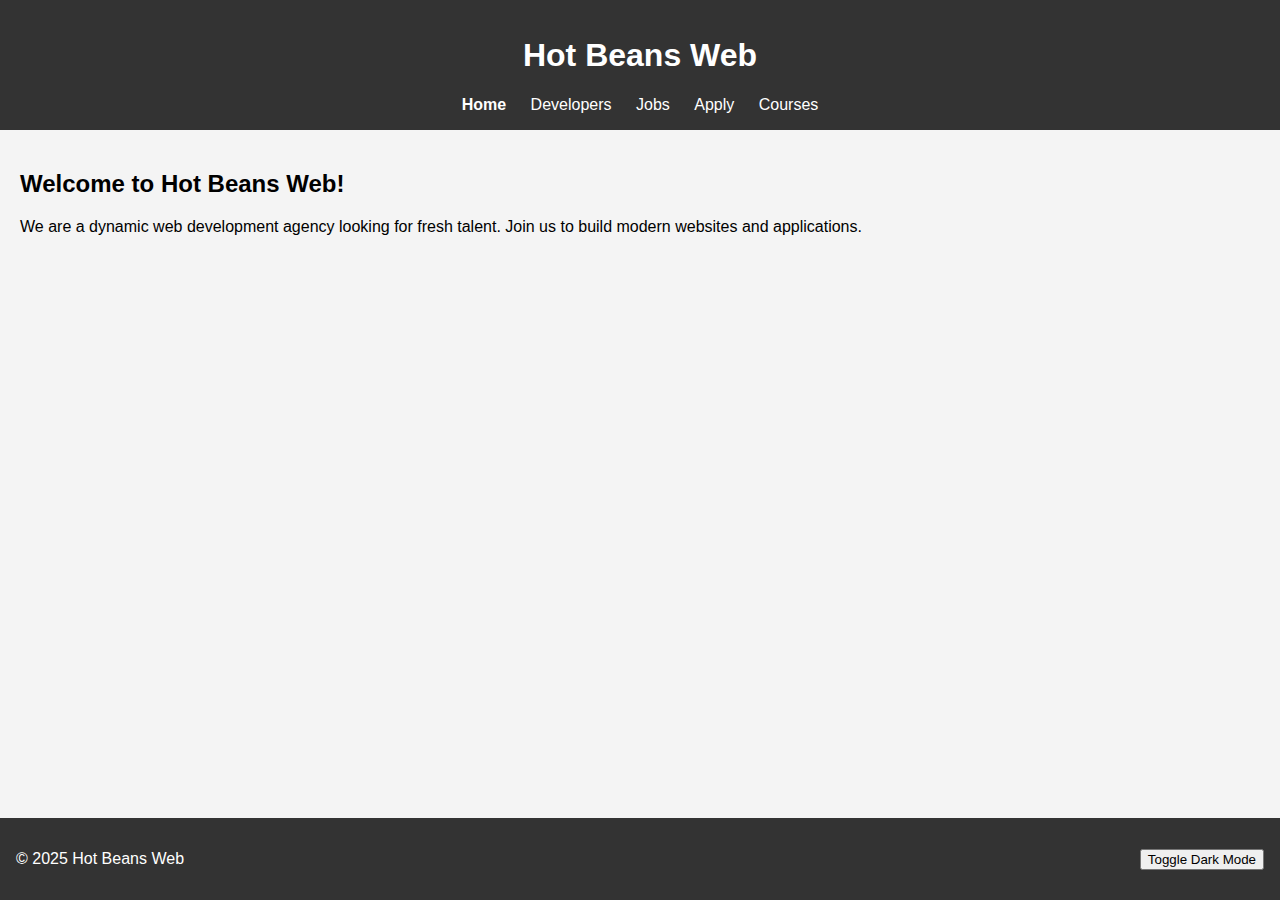
<file: index.html>
<html lang="en">
<head>
  <meta charset="UTF-8" />
  <meta name="viewport" content="width=device-width, initial-scale=1.0" />
  <title>Hot Beans Web - Home</title>
  <link rel="stylesheet" href="style.css" />
</head>
<body>
  <header>
    <h1>Hot Beans Web</h1>
    <nav>
      <a href="index.html "style="font-weight: bold;">Home</a>
      <a href="developers.html">Developers</a>
      <a href="jobs.html">Jobs</a>
      <a href="apply.html">Apply</a>
      <a href="courses.html">Courses</a>
    </nav>
  </header>
  <main>
    <section>
      <h2>Welcome to Hot Beans Web!</h2>
      <p>We are a dynamic web development agency looking for fresh talent. Join us to build modern websites and applications.</p>
    </section>
  </main>
  <footer>
    <p>&copy; 2025 Hot Beans Web</p>
    <button id="darkToggle" onclick="toggleDarkMode()">Toggle Dark Mode</button>
  </footer>
  <script>
    document.getElementById("darkToggle").addEventListener("click", function() {
      document.body.classList.toggle("dark-mode");
    });
  </script>
</body>
</html>
</file>
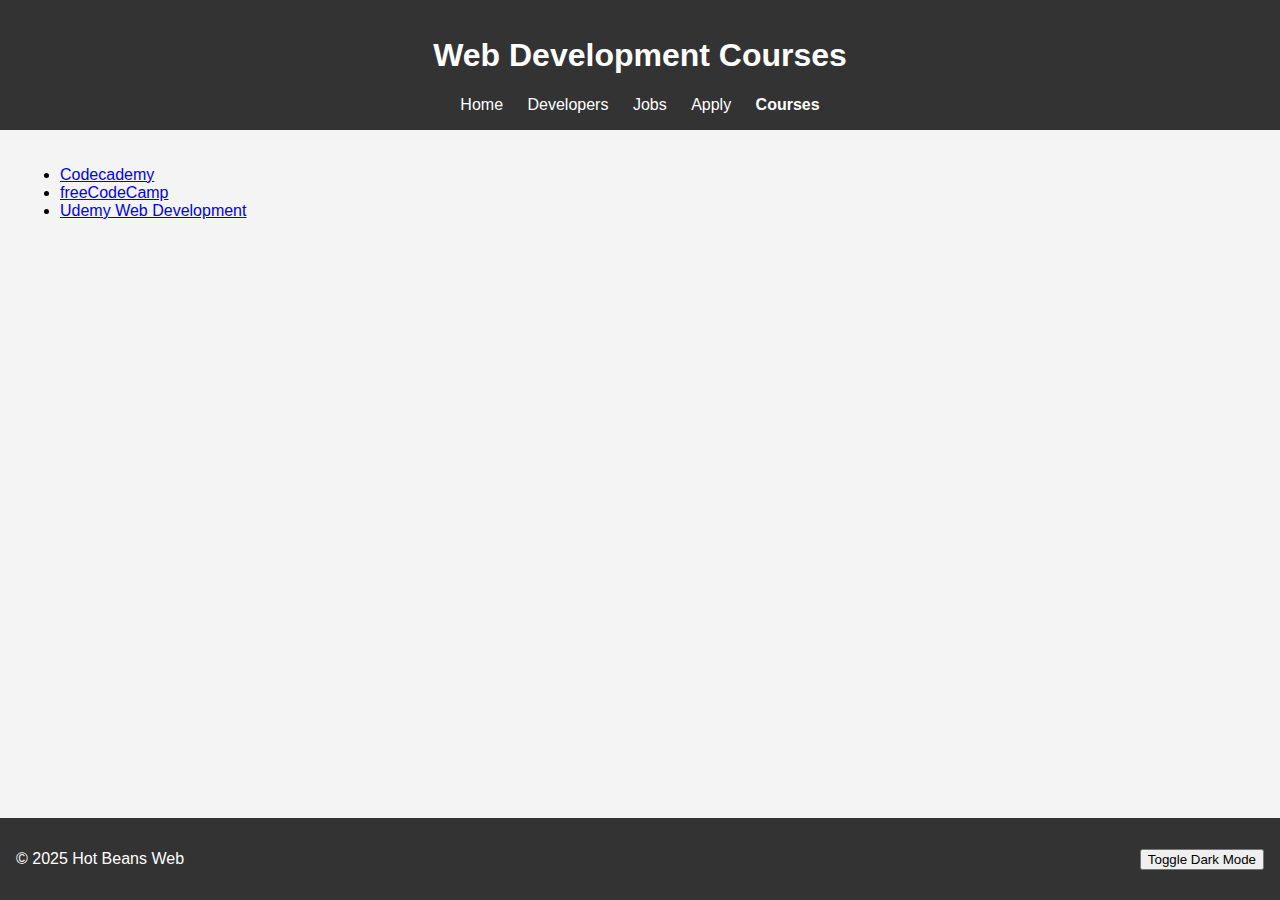
<file: courses.html>
<html lang="en">
<head>
  <meta charset="UTF-8" />
  <meta name="viewport" content="width=device-width, initial-scale=1.0" />
  <title>Hot Beans Web - Courses</title>
  <link rel="stylesheet" href="style.css" />
</head>
<body>
  <header>
    <h1>Web Development Courses</h1>
    <nav>
      <a href="index.html">Home</a>
      <a href="developers.html">Developers</a>
      <a href="jobs.html">Jobs</a>
      <a href="apply.html">Apply</a>
      <a href="courses.html"style="font-weight: bold;">Courses</a>
    </nav>
  </header>
  <main>
    <ul>
      <li><a href="https://www.codecademy.com/learn">Codecademy</a></li>
      <li><a href="https://freecodecamp.org">freeCodeCamp</a></li>
      <li><a href="https://www.udemy.com/topic/web-development/">Udemy Web Development</a></li>
    </ul>
  </main>
  <footer>
    <p>&copy; 2025 Hot Beans Web</p>
    <button id="darkToggle" onclick="toggleDarkMode()">Toggle Dark Mode</button>
  </footer>
  <script>
    document.getElementById("darkToggle").addEventListener("click", function() {
      document.body.classList.toggle("dark-mode");
    });
  </script>
</body>
</html>
</file>
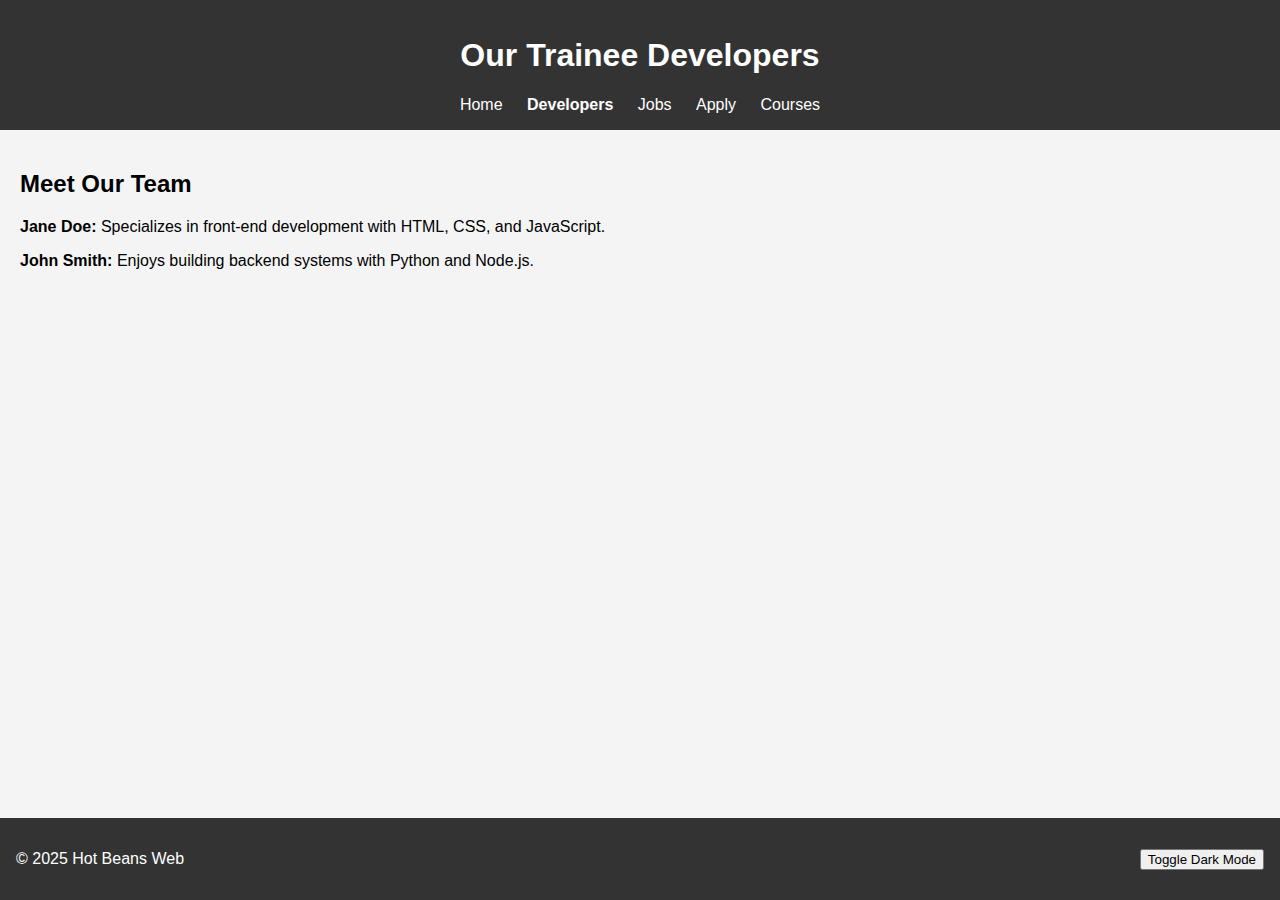
<file: developers.html>
<html lang="en">
<head>
  <meta charset="UTF-8" />
  <meta name="viewport" content="width=device-width, initial-scale=1.0" />
  <title>Hot Beans Web - Developers</title>
  <link rel="stylesheet" href="style.css" />
</head>
<body>
  <header>
    <h1>Our Trainee Developers</h1>
    <nav>
      <a href="index.html">Home</a>
      <a href="developers.html"style="font-weight: bold;">Developers</a>
      <a href="jobs.html">Jobs</a>
      <a href="apply.html">Apply</a>
      <a href="courses.html">Courses</a>
    </nav>
  </header>
  <main>
    <section>
      <h2>Meet Our Team</h2>
      <p><strong>Jane Doe:</strong> Specializes in front-end development with HTML, CSS, and JavaScript.</p>
      <p><strong>John Smith:</strong> Enjoys building backend systems with Python and Node.js.</p>
    </section>
  </main>
  <footer>
    <p>&copy; 2025 Hot Beans Web</p>
    <button id="darkToggle" onclick="toggleDarkMode()">Toggle Dark Mode</button>
  </footer>
  <script>
    document.getElementById("darkToggle").addEventListener("click", function() {
      document.body.classList.toggle("dark-mode");
    });
  </script>
</body>
</html>
</file>
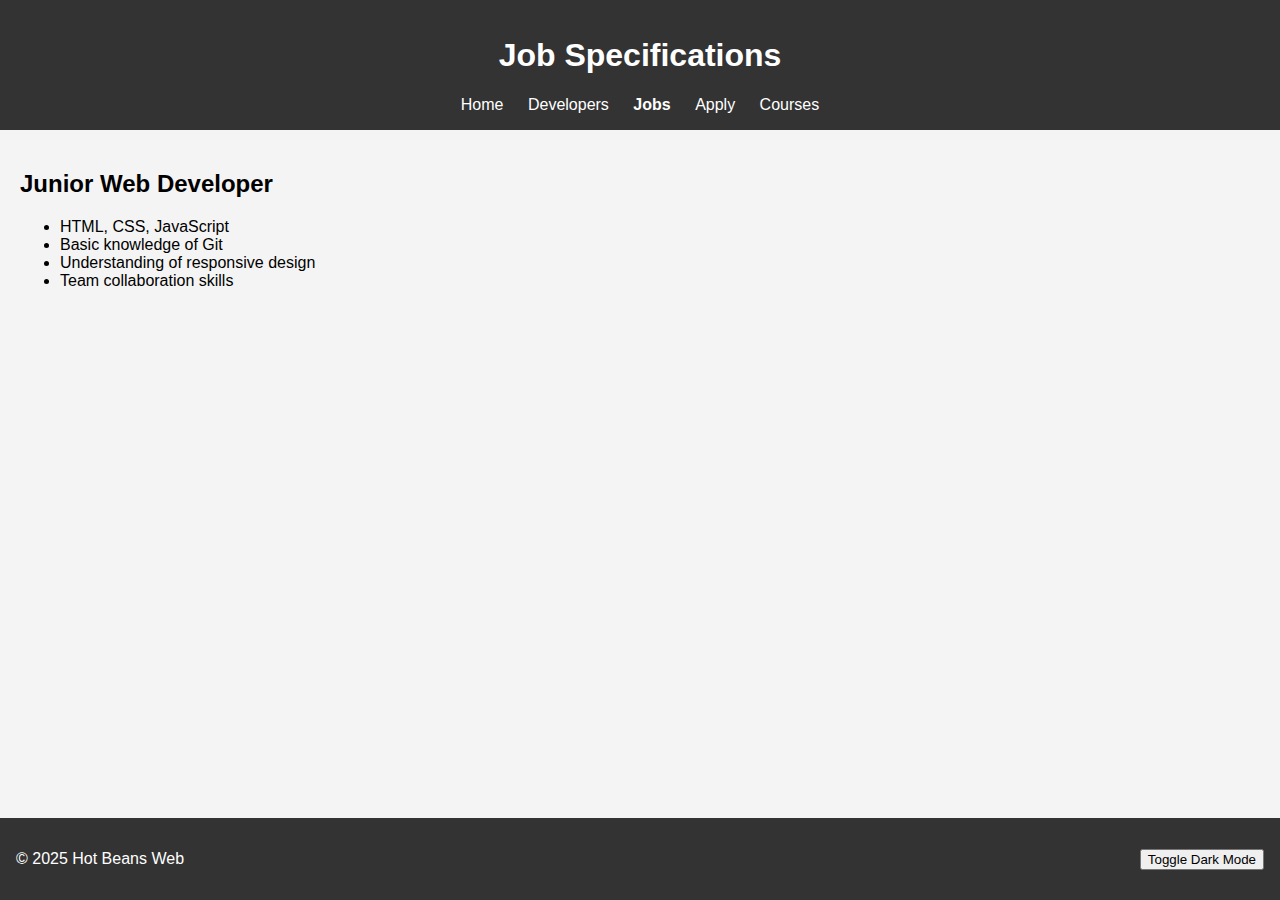
<file: jobs.html>
<html lang="en">
<head>
  <meta charset="UTF-8" />
  <meta name="viewport" content="width=device-width, initial-scale=1.0" />
  <title>Hot Beans Web - Jobs</title>
  <link rel="stylesheet" href="style.css" />
</head>
<body>
  <header>
    <h1>Job Specifications</h1>
    <nav>
      <a href="index.html">Home</a>
      <a href="developers.html">Developers</a>
      <a href="jobs.html" style="font-weight: bold;">Jobs</a>
      <a href="apply.html">Apply</a>
      <a href="courses.html">Courses</a>
    </nav>
  </header>
  <main>
    <section>
      <h2>Junior Web Developer</h2>
      <ul>
        <li>HTML, CSS, JavaScript</li>
        <li>Basic knowledge of Git</li>
        <li>Understanding of responsive design</li>
        <li>Team collaboration skills</li>
      </ul>
    </section>
  </main>
  <footer>
    <p>&copy; 2025 Hot Beans Web</p>
    <button id="darkToggle" onclick="toggleDarkMode()">Toggle Dark Mode</button>
  </footer>
  <script>
    document.getElementById("darkToggle").addEventListener("click", function() {
      document.body.classList.toggle("dark-mode");
    });
  </script>
</body>
</html>
</file>
<file: style.css>
body {
    font-family: Arial, sans-serif;
    margin: 0;
    padding: 0;
    background: #f4f4f4;
    display: flex;
    flex-direction: column;
    min-height: 100vh;
}
  
header, footer {
    background: #333;
    color: white;
    padding: 1em;
    text-align: center;
}
  
nav a {
    margin: 0 10px;
    color: white;
    text-decoration: none;
}
  
main {
    flex: 1;
    padding: 20px;
}
  
form {
    display: flex;
    flex-direction: column;
    gap: 10px;
    max-width: 400px;
    margin: auto;
}
  
footer {
    display: flex;
    justify-content: space-between;
    align-items: center;
    flex-wrap: wrap;
}

.dark-mode {
    background: #121212;
    color: #e0e0e0;
}

.dark-mode header, .dark-mode footer {
    background: #1e1e1e;
}

.developer-grid {
  display: grid;
  grid-template-columns: repeat(3, 1fr);
  gap: 10px 20px;
  justify-content: center;
  align-items: start;
  padding: 20px 0;
  max-width: 800px;
  margin: 0 auto;
}

.developer-card {
  background: white;
  border-radius: 10px;
  padding: 15px;
  width: 200px;
  box-shadow: 0 2px 5px rgba(0, 0, 0, 0.1);
  text-align: center;
}

.developer-card img {
  width: 100%;
  height: auto;
  border-radius: 10px;
}


body.dark-mode .developer-card {
  background: #1e1e1e;
  color: #e0e0e0;
  box-shadow: 0 2px 5px rgba(255, 255, 255, 0.1);
}

@media (max-width: 768px) {
  .developer-grid {
    grid-template-columns: repeat(2, 1fr); 
  }
}

@media (max-width: 480px) {
  .developer-grid {
    grid-template-columns: 1fr; 
  }
}
</file>
